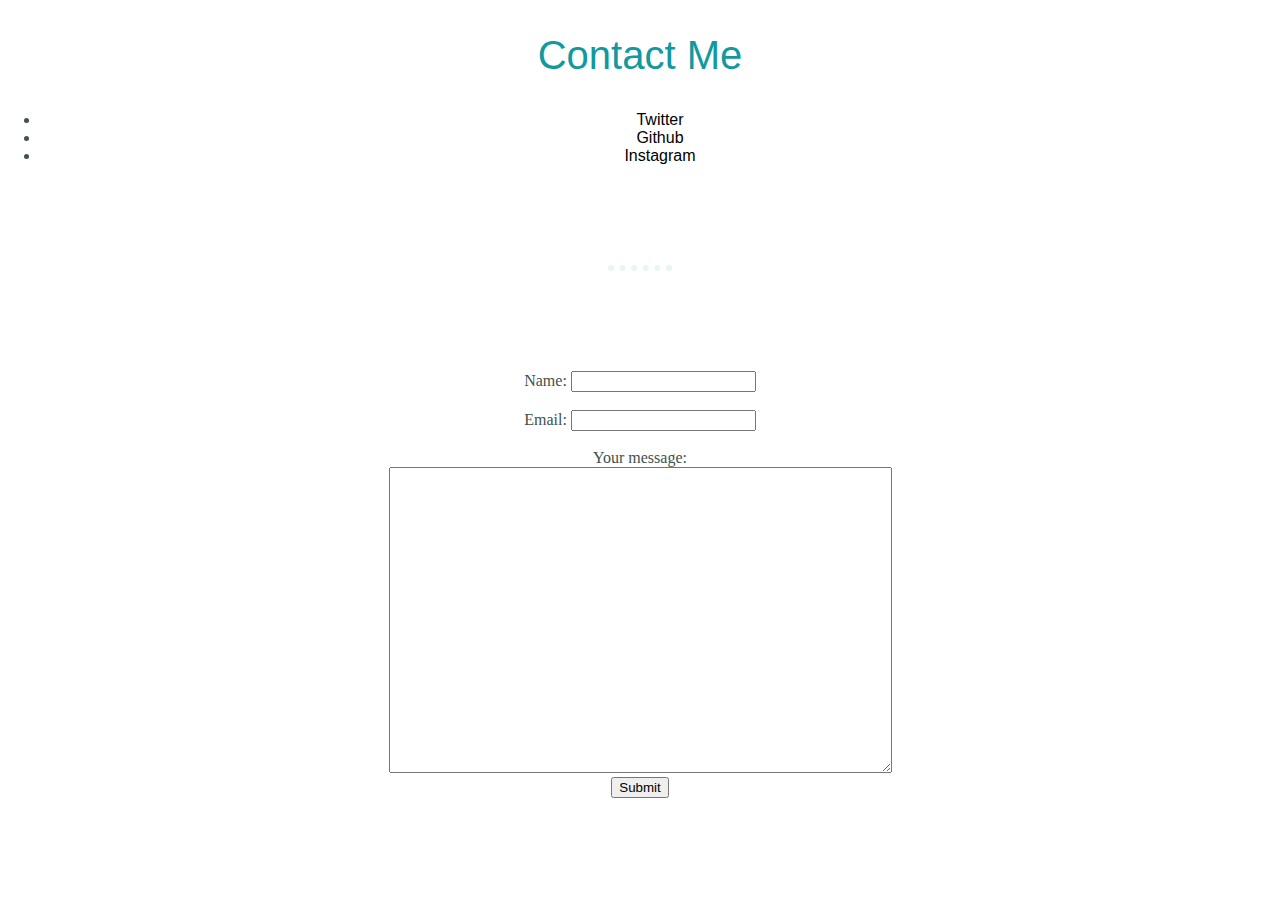
<file: contact.html>
<!DOCTYPE html>
<html lang="en" dir="ltr">

<head>
  <meta charset="utf-8">
  <title>Contact Details</title>
  <link rel="stylesheet" href="css/styles.css">
</head>

<body>
  <h2>Contact Me</h2>
  <ul>
    <li><a href="https://twitter.com/Ameen_Here_6">Twitter</a></li>
    <li><a href="https://github.com/Ameen-Here">Github</a></li>
    <li><a href="https://www.instagram.com/travel4freedom/">Instagram</a></li>
  </ul>
  <hr>
  <form class="" action="mailto:ameenair6@gmail.com" method="post" enctype="text/plain">
    <label>Name:</label>
    <input type="text" name="Yourname">
    <br><br>
    <label>Email:</label>
    <input type="email" name="Youremail">
    <br><br>
    <label>Your message:</label>
    <br>
    <textarea name="Yourmessage" rows="20" cols="60"></textarea>
    <br>
    <input type="submit" name="">



  </form>
</body>
</file>
<file: css/styles.css>
body{
  text-align: center;
  font-family: 'Merriweather', serif;
  margin: 0;
  color:#40514E;
}
.top-container{
  background-color: #CDF0EA;
  position: relative;
  padding-top: 15px;
  margin: 0;
}
h1{
  font-size: 5.625rem;
  line-height: 2;
  margin: 50px auto 0 auto;
  font-family: 'Sacramento', cursive;
  color: #66BFBF;
}
h2{
  font-size: 2.5rem;
  font-family: 'Montserrat', sans-serif;
  font-weight: normal;
  color: #11999E;

}
h3{
  margin-top: 0;
  font-family: 'Montserrat', sans-serif;
  color: #66BFBF;
}
.underline{
  text-decoration: underline;
}
.mountain-close-cloud{
  position: absolute;
  left: 300px;
  bottom: 300px;
}
.top-cloud{
  position: absolute;
  right: 300px;
  top: 50px;
}
a{
  color: black;
  font-family: 'Montserrat', sans-serif;
  margin: 10px 20px;
  text-decoration: none;
}
a:hover{
  color: #EAF6F6;
}
.skill-row{
  width: 50%;
  margin: 100px auto 100px auto;
  line-height: 2;
  text-align: left;
}
.code-img{
  float: left;
  width:25%;
  margin-right: 30px;
}
.travel-img{
  float: right;
  width:25%;
  margin-right: 30px;
}
.middle-container{
  margin: 100px 0;
}
.bottom-container{
  padding-top: 30px;
  padding-bottom: 30px;
  line-height: 2;
  background-color: #66BFBF;
}
.credit{
  color: #EAF6F6;
}

.footer-link{

}

.intro{
  width: 30%;
  margin: 0 auto;
}

p{
  line-height: 2;
}

hr{
border: dotted #EAF6F6 6px;
border-bottom: None;
width: 4%;
margin: 100px auto;
}

.contact-message{
  width:40%;
  margin: 40px auto 60px;
}

.btn{
  background: #11cdd4;
  background-image: -webkit-linear-gradient(top, #11cdd4, #11999e);
  background-image: -moz-linear-gradient(top, #11cdd4, #11999e);
  background-image: -ms-linear-gradient(top, #11cdd4, #11999e);
  background-image: -o-linear-gradient(top, #11cdd4, #11999e);
  background-image: linear-gradient(to bottom, #11cdd4, #11999e);
  -webkit-border-radius: 8;
  -moz-border-radius: 8;
  border-radius: 8px;
  font-family: 'Merriweather', serif;
  color: #ffffff;
  font-size: 20px;
  padding: 10px 20px 10px 20px;
  text-decoration: none;
}

.btn:hover {
  background: #30e3cb;
  background-image: -webkit-linear-gradient(top, #30e3cb, #2bc4ed);
  background-image: -moz-linear-gradient(top, #30e3cb, #2bc4ed);
  background-image: -ms-linear-gradient(top, #30e3cb, #2bc4ed);
  background-image: -o-linear-gradient(top, #30e3cb, #2bc4ed);
  background-image: linear-gradient(to bottom, #30e3cb, #2bc4ed);
  text-decoration: none;
}
.skills{
  padding-bottom: 30px;
}
</file>
